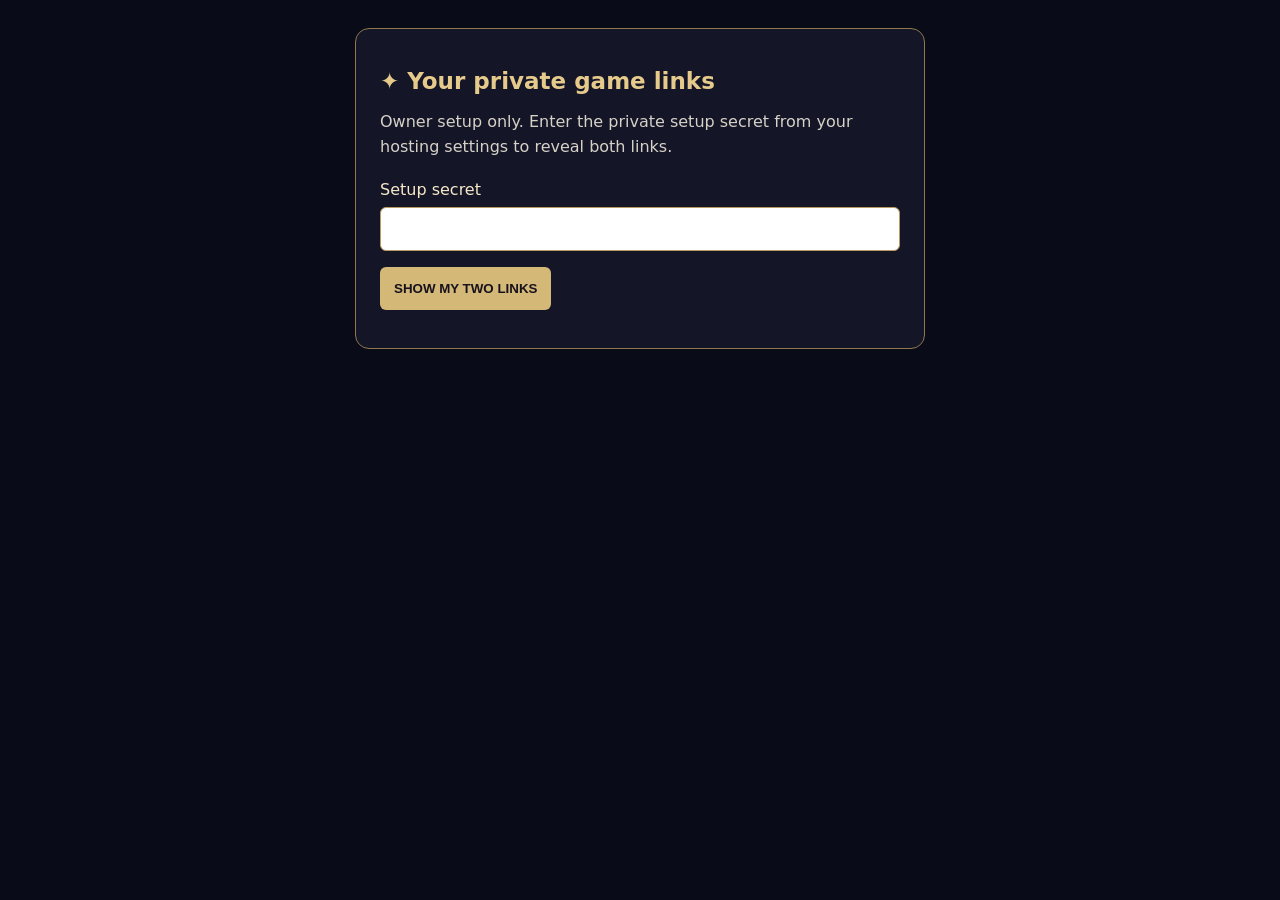
<file: celestial-updated/public/setup.html>
<!doctype html>
<html lang="en"><head><meta charset="utf-8"><meta name="viewport" content="width=device-width,initial-scale=1"><meta name="referrer" content="no-referrer"><title>Chess world · private setup</title>
<style>body{background:#090b18;color:#f6e8c8;font:16px system-ui;margin:0;padding:28px}main{max-width:520px;margin:auto;background:#141628;border:1px solid #8f784b;border-radius:14px;padding:24px}h1{color:#e6ca8b;font-size:23px}p{line-height:1.55;color:#d7d1c7}label{display:block;margin:20px 0 8px}input{box-sizing:border-box;width:100%;padding:12px;border-radius:6px;border:1px solid #b59a61;font-size:16px}button,a{display:block;margin-top:16px;padding:14px;background:#d4b878;color:#17121c;text-decoration:none;border:0;border-radius:6px;font-weight:700;text-align:center;cursor:pointer}.hidden{display:none}.warn{color:#ffcfb6;font-size:14px}</style></head>
<body><main><h1>✦ Your private game links</h1><p>Owner setup only. Enter the private setup secret from your hosting settings to reveal both links.</p><form id="form"><label for="secret">Setup secret</label><input id="secret" type="password" autocomplete="off" required><button type="submit">SHOW MY TWO LINKS</button></form><p class="warn" id="message" role="status"></p><div id="links" class="hidden"><a id="jeriel">♔ JERIEL — OPEN MY GAME</a><a id="loganathan">♚ LOGANATHAN — OPEN MY GAME</a><p class="warn">Each link is a private key. Share Loganathan’s link only with him. Anyone with a link can enter as that player. Do not share screenshots containing the links.</p><p>On each phone, open its own link and use the browser’s Add to Home Screen option.</p></div></main>
<script>
'use strict';
document.getElementById('form').onsubmit=async e=>{e.preventDefault();const field=document.getElementById('secret'),message=document.getElementById('message');message.textContent='';try{const r=await fetch('/api/setup-links',{method:'POST',headers:{'Content-Type':'application/json'},body:JSON.stringify({secret:field.value})});const d=await r.json();if(!r.ok)throw new Error(d.error||'Unable to open setup');for(const id of ['jeriel','loganathan']){const a=document.getElementById(id);a.href=location.origin+'/#player='+id+'&key='+encodeURIComponent(d.keys[id]);}field.value='';document.getElementById('form').classList.add('hidden');document.getElementById('links').classList.remove('hidden');}catch(err){message.textContent=err.message;}};
</script></body></html>
</file>
